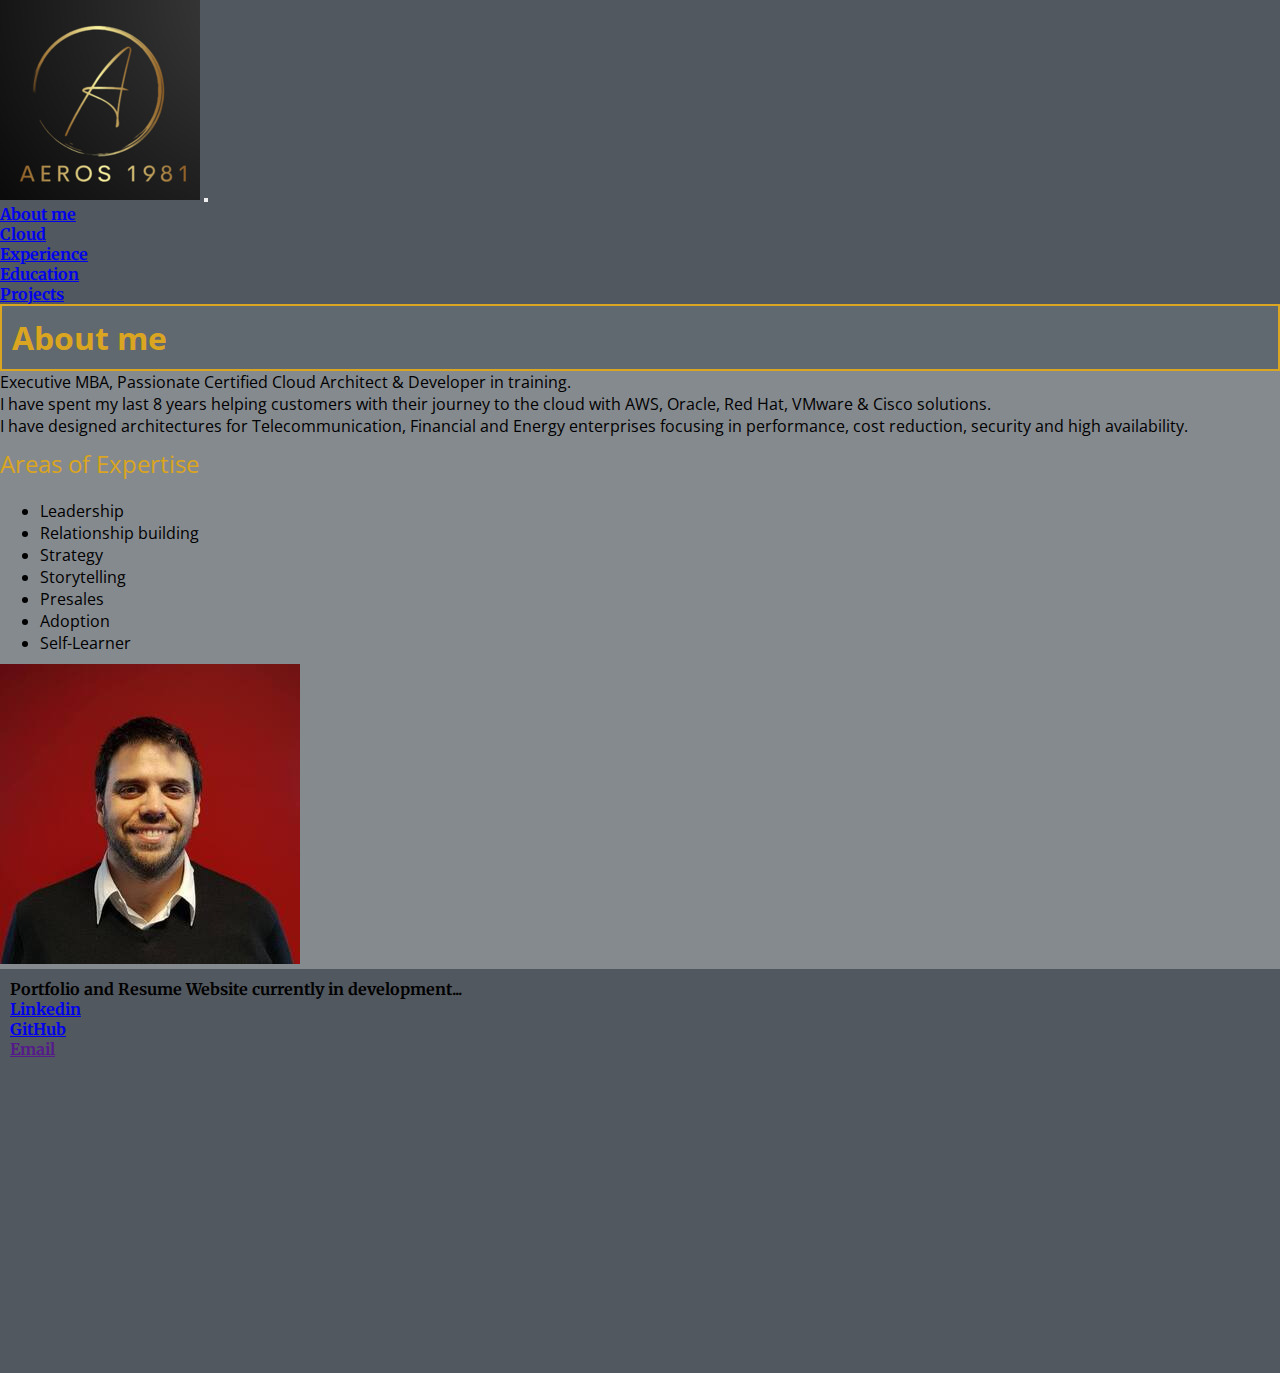
<file: index.html>
<!DOCTYPE html>
<html lang="en">

<head>
    <meta charset="UTF-8">
    <meta name="viewport" content="width=device-width, initial-scale=1.0">
    <title>Portfolio - About me</title>

    <link href="https://cdn.jsdelivr.net/npm/bootstrap@5.3.2/dist/css/bootstrap.min.css" rel="stylesheet"
        integrity="sha384-T3c6CoIi6uLrA9TneNEoa7RxnatzjcDSCmG1MXxSR1GAsXEV/Dwwykc2MPK8M2HN" crossorigin="anonymous">
    <link rel="stylesheet" href="./css/style.css">

    <link rel="preconnect" href="https://fonts.googleapis.com">
    <link rel="preconnect" href="https://fonts.gstatic.com" crossorigin>
    <link
        href="https://fonts.googleapis.com/css2?family=Merriweather:ital,wght@0,300;0,400;0,700;1,700&family=Open+Sans:ital,wght@0,300;0,400;0,700;1,700&display=swap"
        rel="stylesheet">


</head>

<body>
    <header>
        <!--    <img class="iconoBorde" src="./img/Home Logo.png">
        <nav>
            <ul>
                <li><a href="./index.html">About me</a></li>
                <li><a href="./Cloud.html">Cloud</a></li>
                <li><a href="./Experience.html">Experience</a></li>
                <li><a href="./Education.html">Education</a></li>
                <li><a href="./Projects.html">Projects</a></li>
            </ul>
        </nav>-->





        <nav class="navbar navbar-expand-lg header__navbar fixed-top">
            <div class="container-fluid">
                <a class="navbar-brand" href="./index.html"><img class="iconoBorde" src="./img/Home Logo.png"></a>
                <button class="navbar-toggler" type="button" data-bs-toggle="collapse"
                    data-bs-target="#navbarSupportedContent" aria-controls="navbarSupportedContent"
                    aria-expanded="false" aria-label="Toggle navigation">
                    <span class="navbar-toggler-icon"></span>
                </button>
                <div class="collapse navbar-collapse justify-content-center header__navbar--links"
                    id="navbarSupportedContent">

                    <ul class="navbar-nav mb-2 mb-lg-0 ">

                        <li class="nav-item">
                            <a class="nav-link active" aria-current="page" href="./index.html">About me</a>
                        </li>


                        <li class="nav-item">
                            <a class="nav-link" href="./Cloud.html">Cloud</a>
                        </li>

                        <li class="nav-item">
                            <a class="nav-link" href="./Experience.html">Experience</a>
                        </li>

                        <li class="nav-item">
                            <a class="nav-link" href="./Education.html">Education</a>
                        </li>

                        <li class="nav-item">
                            <a class="nav-link" href="./Projects.html">Projects</a>

                </div>


                <!--<li class="nav-item dropdown">
                    <a class="nav-link dropdown-toggle" href="#" role="button" data-bs-toggle="dropdown" aria-expanded="false">
                      Dropdown
                    </a>
                    <ul class="dropdown-menu">
                      <li><a class="dropdown-item" href="#">Action</a></li>
                      <li><a class="dropdown-item" href="#">Another action</a></li>
                      <li><hr class="dropdown-divider"></li>
                      <li><a class="dropdown-item" href="#">Something else here</a></li>
                    </ul>
                  </li>-->
                <!-- <li class="nav-item">
                    <a class="nav-link disabled" aria-disabled="true">Disabled</a>
                  </li>-->
                </ul>
                <!--<form class="d-flex" role="search">
                  <input class="form-control me-2" type="search" placeholder="Search" aria-label="Search">
                  <button class="btn btn-outline-success" type="submit">Search</button>
                </form>-->
            </div>
            </div>
        </nav>
    </header>

    <main>
        <h1>About me</h1>
        <div class="sectionDebajoH1">
            </p>Executive MBA, Passionate Certified Cloud Architect & Developer in training.</p>
            </p>I have spent my last 8 years helping customers with their journey to the cloud with AWS, Oracle, Red
            Hat, VMware & Cisco solutions.</p>
            </p>I have designed architectures for Telecommunication, Financial and Energy enterprises focusing in
            performance, cost reduction, security and high availability.</p>

            <h2>Areas of Expertise</h2>
            <ul class="listaDentroSection">
                <li>Leadership</li>
                <li>Relationship building</li>
                <li>Strategy</li>
                <li>Storytelling</li>
                <li>Presales</li>
                <li>Adoption</li>
                <li>Self-Learner</li>
            </ul>

            <img src="./img/foto perfil.jpg" alt="" class="foto">
        </div>
    </main>



    <footer>

        <div class="d-flex justify-content-between">
          
                    <p>Portfolio and Resume Website currently in development...</p>
             
                    <ul class="footer__links">
                        <li><a href="https://www.linkedin.com/in/ariel-alvarez-213a015/" target="_blank">Linkedin</a>
                        </li>
                        <li><a href="https://github.com/ariellalvarez" target="_blank">GitHub</a></li>
                        <!-- Aun no sé como hacer para que abra para redactar un email, por eso no hay link-->
                        <li><a href="">Email</a></li>
                    </ul>

                    <iframe class="footer__map"
                        src="https://www.google.com/maps/embed?pb=!1m18!1m12!1m3!1d104650.76899800851!2d-58.47582187414301!3d-34.948173018175794!2m3!1f0!2f0!3f0!3m2!1i1024!2i768!4f13.1!3m3!1m2!1s0x95bd2ac722a20aff%3A0x7085c1356f2d97a5!2sGuernica%2C%20Provincia%20de%20Buenos%20Aires!5e0!3m2!1ses!2sar!4v1694434608830!5m2!1ses!2sar"
                        width="600" height="450" style="border:0;" allowfullscreen="" loading="lazy"
                        referrerpolicy="no-referrer-when-downgrade"></iframe>
           
        </div>


    </footer>


    <script src="https://cdn.jsdelivr.net/npm/bootstrap@5.3.2/dist/js/bootstrap.bundle.min.js"
        integrity="sha384-C6RzsynM9kWDrMNeT87bh95OGNyZPhcTNXj1NW7RuBCsyN/o0jlpcV8Qyq46cDfL"
        crossorigin="anonymous"></script>
</body>

</html>
</file>
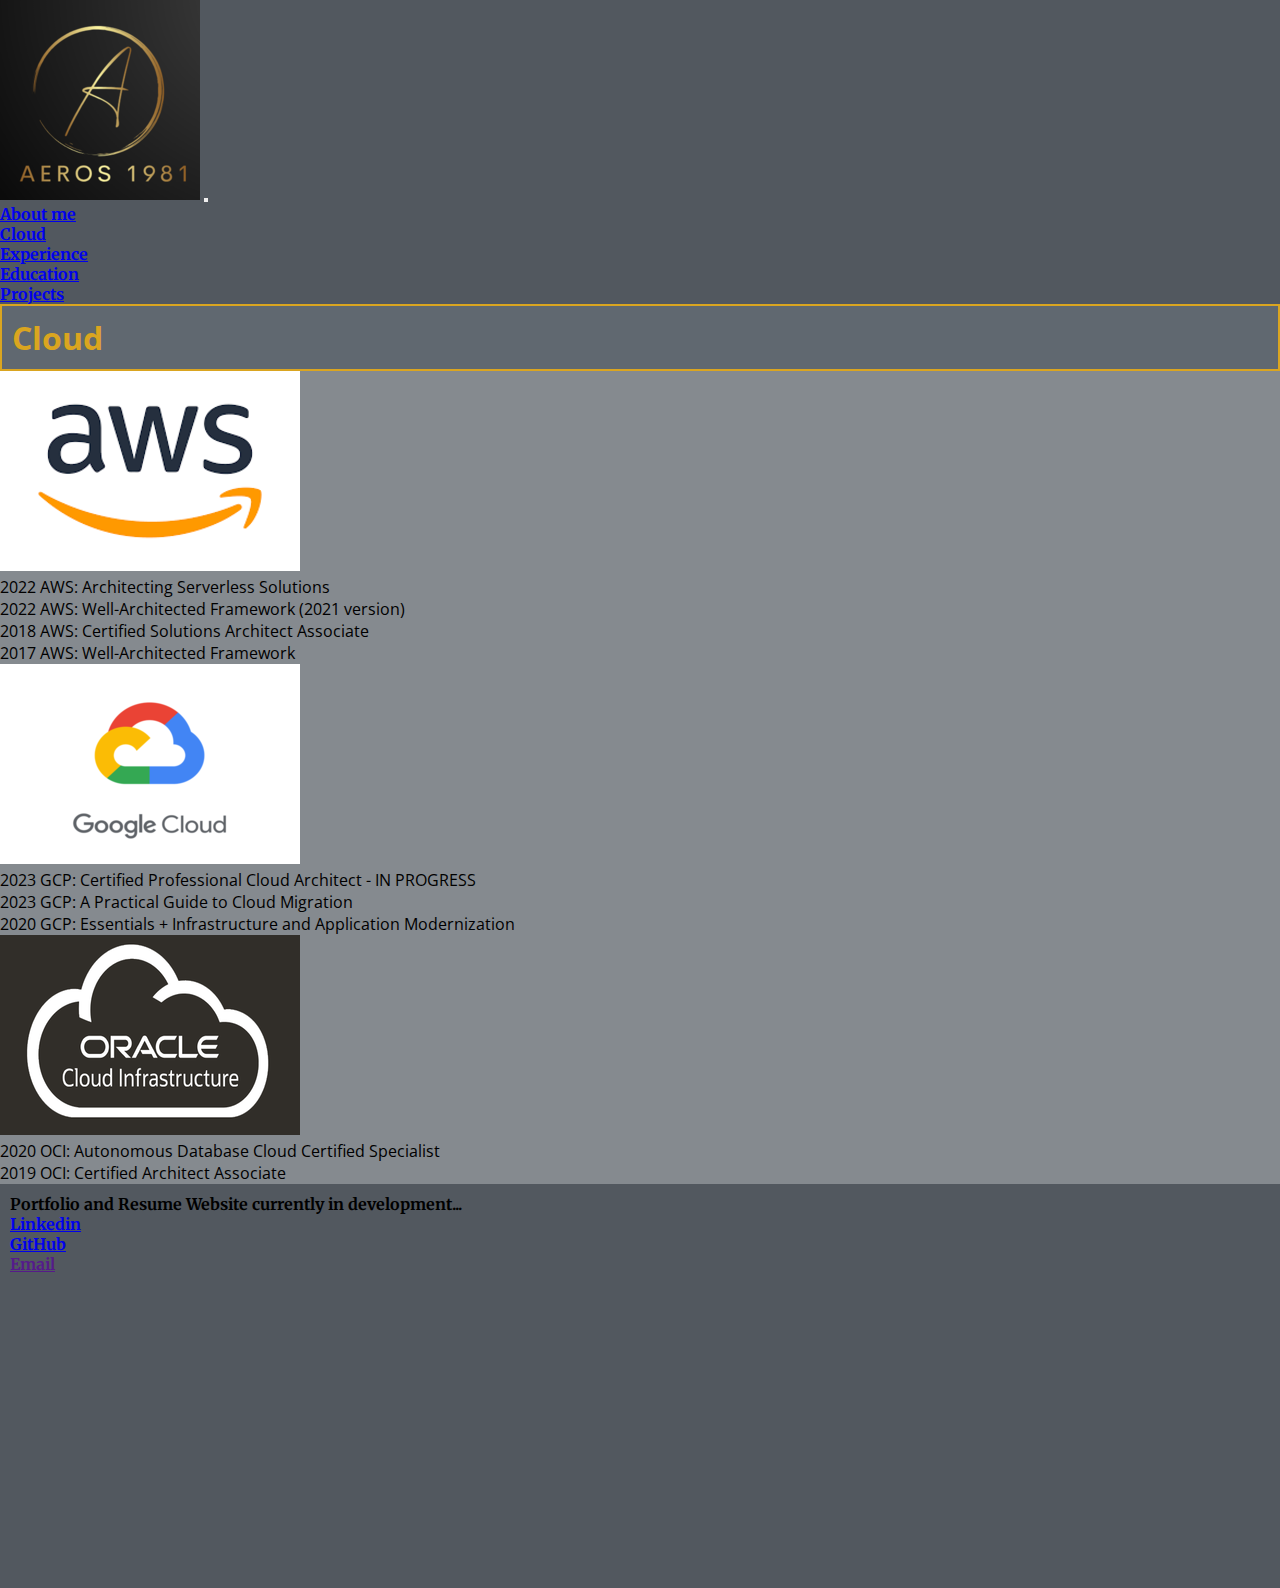
<file: cloud.html>
<!DOCTYPE html>
<html lang="en">
    <head>
        <meta charset="UTF-8">
        <meta name="viewport" content="width=device-width, initial-scale=1.0">
        <title>Portfolio - Cloud</title>
        <link href="https://cdn.jsdelivr.net/npm/bootstrap@5.3.2/dist/css/bootstrap.min.css" rel="stylesheet"
        integrity="sha384-T3c6CoIi6uLrA9TneNEoa7RxnatzjcDSCmG1MXxSR1GAsXEV/Dwwykc2MPK8M2HN" crossorigin="anonymous">
    
        <link rel="stylesheet" href="./css/style.css">
    
        <link rel="preconnect" href="https://fonts.googleapis.com">
        <link rel="preconnect" href="https://fonts.gstatic.com" crossorigin>
        <link href="https://fonts.googleapis.com/css2?family=Merriweather:ital,wght@0,300;0,400;0,700;1,700&family=Open+Sans:ital,wght@0,300;0,400;0,700;1,700&display=swap" rel="stylesheet">
    
      
    </head>
<body>
    <header>
        <!--    <img class="iconoBorde" src="./img/Home Logo.png">
            <nav>
                <ul>
                    <li><a href="./index.html">About me</a></li>
                    <li><a href="./Cloud.html">Cloud</a></li>
                    <li><a href="./Experience.html">Experience</a></li>
                    <li><a href="./Education.html">Education</a></li>
                    <li><a href="./Projects.html">Projects</a></li>
                </ul>
            </nav>-->
    
    
    
    
    
        <nav class="navbar navbar-expand-lg header__navbar fixed-top">
            <div class="container-fluid">
                <a class="navbar-brand" href="./index.html"><img class="iconoBorde" src="./img/Home Logo.png"></a>
                <button class="navbar-toggler" type="button" data-bs-toggle="collapse"
                    data-bs-target="#navbarSupportedContent" aria-controls="navbarSupportedContent" aria-expanded="false"
                    aria-label="Toggle navigation">
                    <span class="navbar-toggler-icon"></span>
                </button>
                <div class="collapse navbar-collapse justify-content-center header__navbar--links" id="navbarSupportedContent">
            
                    <ul class="navbar-nav mb-2 mb-lg-0 ">
    
                                    <li class="nav-item">
                                        <a class="nav-link" href="./index.html">About me</a>
                                    </li>
                            
    
                                    <li class="nav-item">
                                        <a class="nav-link active" aria-current="page" href="./Cloud.html">Cloud</a>
                                    </li>
    
                                    <li class="nav-item">
                                        <a class="nav-link" href="./Experience.html">Experience</a>
                                    </li>
                              
                                    <li class="nav-item">
                                        <a class="nav-link" href="./Education.html">Education</a>
                                    </li>
                               
                                    <li class="nav-item">
                                        <a class="nav-link" href="./Projects.html">Projects</a>
                                   
                                </div>
    
    
                                <!--<li class="nav-item dropdown">
                        <a class="nav-link dropdown-toggle" href="#" role="button" data-bs-toggle="dropdown" aria-expanded="false">
                          Dropdown
                        </a>
                        <ul class="dropdown-menu">
                          <li><a class="dropdown-item" href="#">Action</a></li>
                          <li><a class="dropdown-item" href="#">Another action</a></li>
                          <li><hr class="dropdown-divider"></li>
                          <li><a class="dropdown-item" href="#">Something else here</a></li>
                        </ul>
                      </li>-->
                                <!-- <li class="nav-item">
                        <a class="nav-link disabled" aria-disabled="true">Disabled</a>
                      </li>-->
                    </ul>
                    <!--<form class="d-flex" role="search">
                      <input class="form-control me-2" type="search" placeholder="Search" aria-label="Search">
                      <button class="btn btn-outline-success" type="submit">Search</button>
                    </form>-->
                </div>
            </div>
        </nav>
        </header>

    <main>
        <h1>Cloud</h1>
        <div class="sectionDebajoH1">
            
            <img src="./img/AWS Logo.png" alt="">
            <div class="acomodarTextoLogoNube">
                <ul><li>2022 	AWS: Architecting Serverless Solutions
                    </li>
                <li>2022 	AWS: Well-Architected Framework (2021 version)
                    </li>
                <li>2018	AWS: Certified Solutions Architect Associate
                    </li>
                <li>2017	AWS: Well-Architected Framework</li></ul>
            </div>
            <img src="./img/GCP Logo.png" alt="">

            <div class="acomodarTextoLogoNube">
                <ul><li>2023	GCP: Certified Professional Cloud Architect - IN PROGRESS</li>
                <li>2023	GCP: A Practical Guide to Cloud Migration</li>
                <li>2020	GCP: Essentials + Infrastructure and Application Modernization</li>
                </ul>
            </div>

            <img src="./img/OCI Logo.png" alt="">
            
            <div class="acomodarTextoLogoNube">
                <ul><li>2020	OCI: Autonomous Database Cloud Certified Specialist</li>
                <li>2019	OCI: Certified Architect Associate</li>
                        </ul>
            </div>

            </div>
    </main>
    

    

 
    <footer>

        <div class="d-flex justify-content-between">
          
                    <p>Portfolio and Resume Website currently in development...</p>
             
                    <ul class="footer__links">
                        <li><a href="https://www.linkedin.com/in/ariel-alvarez-213a015/" target="_blank">Linkedin</a>
                        </li>
                        <li><a href="https://github.com/ariellalvarez" target="_blank">GitHub</a></li>
                        <!-- Aun no sé como hacer para que abra para redactar un email, por eso no hay link-->
                        <li><a href="">Email</a></li>
                    </ul>

                    <iframe class="footer__map"
                        src="https://www.google.com/maps/embed?pb=!1m18!1m12!1m3!1d104650.76899800851!2d-58.47582187414301!3d-34.948173018175794!2m3!1f0!2f0!3f0!3m2!1i1024!2i768!4f13.1!3m3!1m2!1s0x95bd2ac722a20aff%3A0x7085c1356f2d97a5!2sGuernica%2C%20Provincia%20de%20Buenos%20Aires!5e0!3m2!1ses!2sar!4v1694434608830!5m2!1ses!2sar"
                        width="600" height="450" style="border:0;" allowfullscreen="" loading="lazy"
                        referrerpolicy="no-referrer-when-downgrade"></iframe>
           
        </div>


    </footer>

    
    <script src="https://cdn.jsdelivr.net/npm/bootstrap@5.3.2/dist/js/bootstrap.bundle.min.js"
    integrity="sha384-C6RzsynM9kWDrMNeT87bh95OGNyZPhcTNXj1NW7RuBCsyN/o0jlpcV8Qyq46cDfL"
    crossorigin="anonymous"></script>
</body>
</html>
</file>
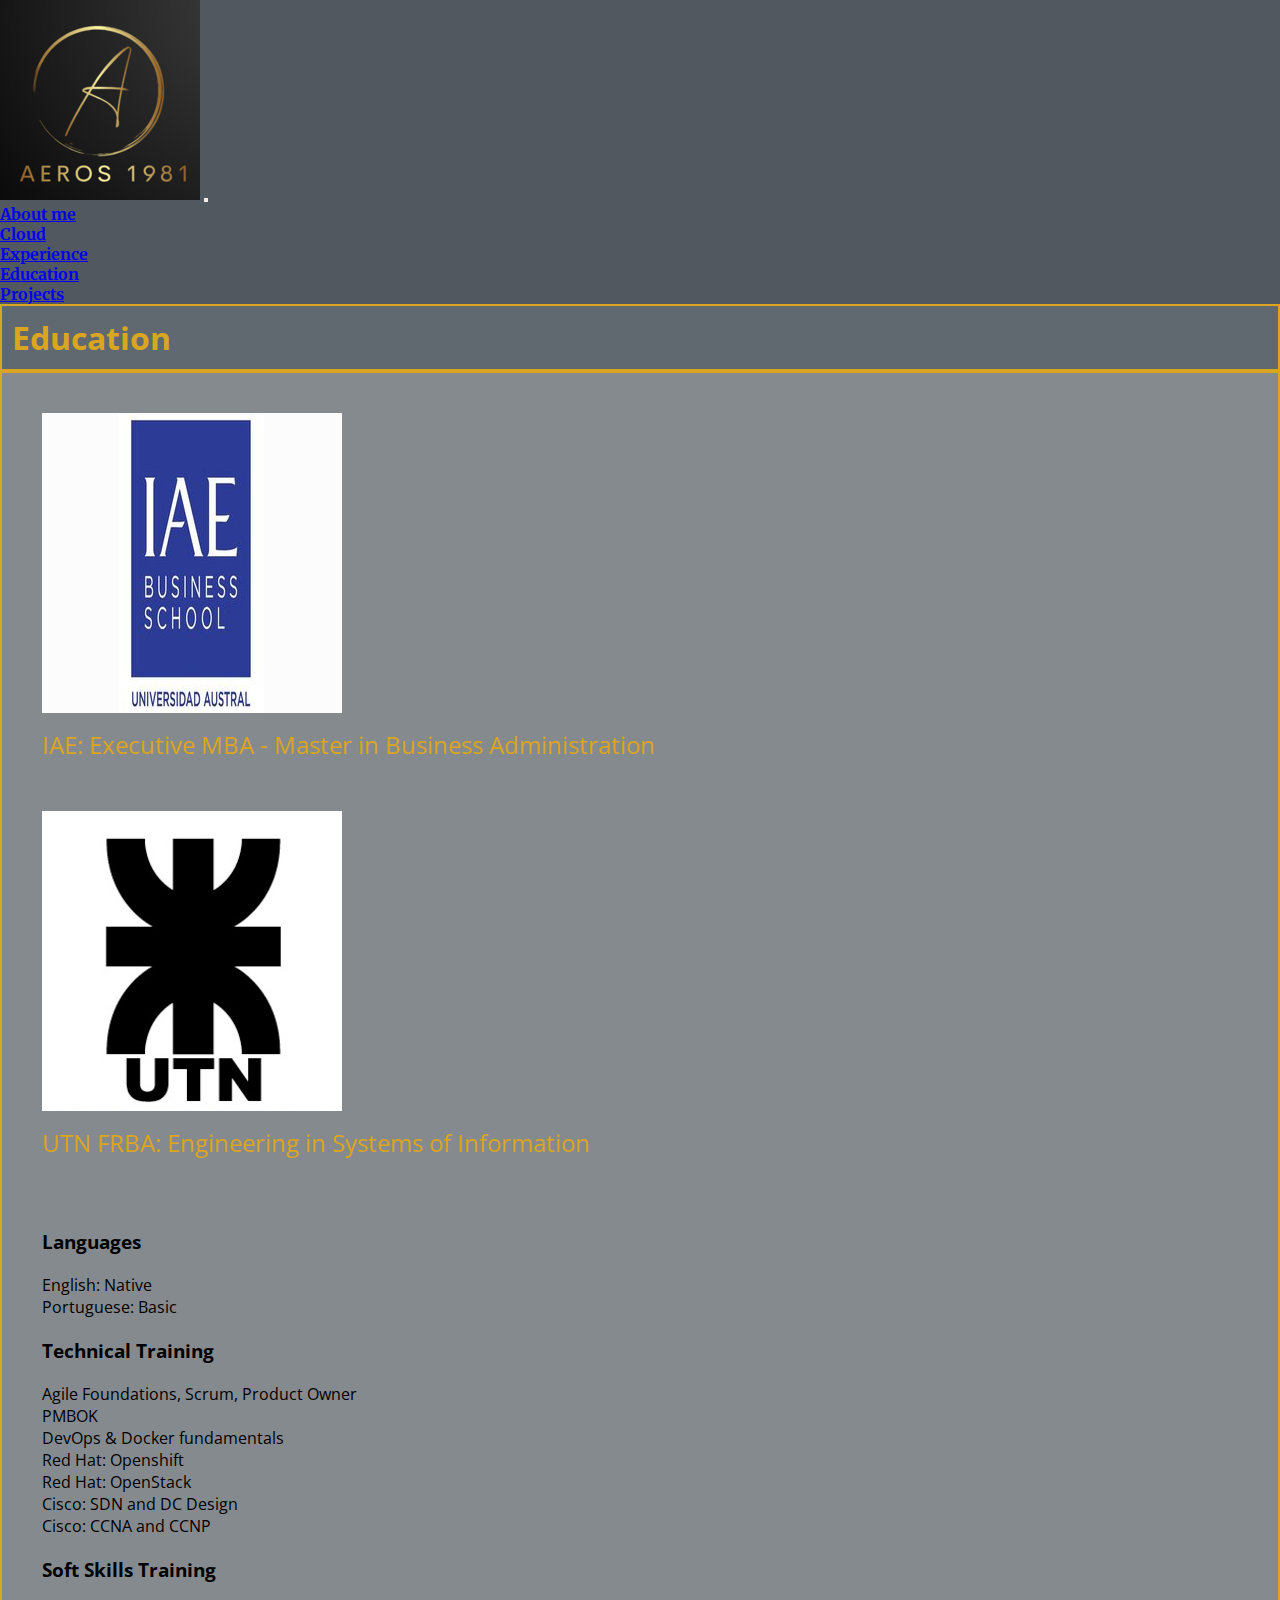
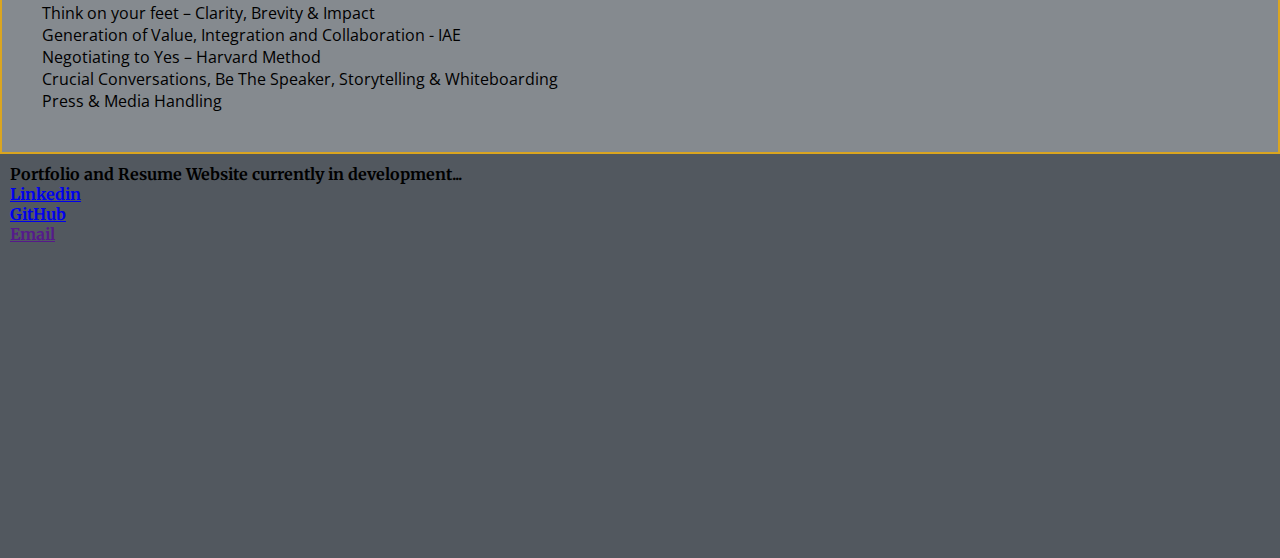
<file: education.html>
<!DOCTYPE html>
<html lang="en">

<head>
    <meta charset="UTF-8">
    <meta name="viewport" content="width=device-width, initial-scale=1.0">
    <title>Portfolio - Education</title>
    <link href="https://cdn.jsdelivr.net/npm/bootstrap@5.3.2/dist/css/bootstrap.min.css" rel="stylesheet"
        integrity="sha384-T3c6CoIi6uLrA9TneNEoa7RxnatzjcDSCmG1MXxSR1GAsXEV/Dwwykc2MPK8M2HN" crossorigin="anonymous">


    <link rel="stylesheet" href="./css/style.css">

    <link rel="preconnect" href="https://fonts.googleapis.com">
    <link rel="preconnect" href="https://fonts.gstatic.com" crossorigin>
    <link
        href="https://fonts.googleapis.com/css2?family=Merriweather:ital,wght@0,300;0,400;0,700;1,700&family=Open+Sans:ital,wght@0,300;0,400;0,700;1,700&display=swap"
        rel="stylesheet">


</head>

<body>
    <header>
        <!--    <img class="iconoBorde" src="./img/Home Logo.png">
            <nav>
                <ul>
                    <li><a href="./index.html">About me</a></li>
                    <li><a href="./Cloud.html">Cloud</a></li>
                    <li><a href="./Experience.html">Experience</a></li>
                    <li><a href="./Education.html">Education</a></li>
                    <li><a href="./Projects.html">Projects</a></li>
                </ul>
            </nav>-->





        <nav class="navbar navbar-expand-lg header__navbar">
            <div class="container-fluid">
                <a class="navbar-brand" href="./index.html"><img class="img-fluid iconoBorde" src="./img/Home Logo.png"
                        alt="Logo de la pagina letra A rodeada por un circulo en dorado, abajo escrito Aeros 1981"></a>
                <button class="navbar-toggler" type="button" data-bs-toggle="collapse"
                    data-bs-target="#navbarSupportedContent" aria-controls="navbarSupportedContent"
                    aria-expanded="false" aria-label="Toggle navigation">
                    <span class="navbar-toggler-icon"></span>
                </button>
                <div class="collapse navbar-collapse justify-content-center header__navbar--links"
                    id="navbarSupportedContent">

                    <ul class="navbar-nav mb-2 mb-lg-0 ">

                        <li class="nav-item">
                            <a class="nav-link" href="./index.html">About me</a>
                        </li>


                        <li class="nav-item">
                            <a class="nav-link" href="./Cloud.html">Cloud</a>
                        </li>

                        <li class="nav-item">
                            <a class="nav-link" href="./Experience.html">Experience</a>
                        </li>

                        <li class="nav-item">
                            <a class="nav-link active" aria-current="page" href="./Education.html">Education</a>
                        </li>

                        <li class="nav-item">
                            <a class="nav-link" href="./Projects.html">Projects</a>

                </div>


                <!--<li class="nav-item dropdown">
                        <a class="nav-link dropdown-toggle" href="#" role="button" data-bs-toggle="dropdown" aria-expanded="false">
                          Dropdown
                        </a>
                        <ul class="dropdown-menu">
                          <li><a class="dropdown-item" href="#">Action</a></li>
                          <li><a class="dropdown-item" href="#">Another action</a></li>
                          <li><hr class="dropdown-divider"></li>
                          <li><a class="dropdown-item" href="#">Something else here</a></li>
                        </ul>
                      </li>-->
                <!-- <li class="nav-item">
                        <a class="nav-link disabled" aria-disabled="true">Disabled</a>
                      </li>-->
                </ul>
                <!--<form class="d-flex" role="search">
                      <input class="form-control me-2" type="search" placeholder="Search" aria-label="Search">
                      <button class="btn btn-outline-success" type="submit">Search</button>
                    </form>-->
            </div>
            </div>
        </nav>
    </header>

    <main>
        <h1>Education</h1>
        <div class="main__debajoh1">

            <div class="row justify-content-around cloud__main--padding">

                <div class="col-lg-2">

                </div>
                <div class="col-lg-4">
                    <img src="./img/IAE Logo.jpg" alt="Logo IAE" class="img-fluid">
                </div>
                <div class="col-lg-6">
                    <h2>IAE: Executive MBA - Master in Business Administration</h2>
                </div>

            </div>

            <div class="row justify-content-around cloud__main--padding">

                <div class="col-lg-2">

                </div>
                <div class="col-lg-4">
                    <img src="./img/UTN Logo.jpg" alt="Logo UTN" class="img-fluid">
                </div>
                <div class="col-lg-6">
                    <h2>UTN FRBA: Engineering in Systems of Information</h2>
                </div>

            </div>




            <div class="row justify-content-around cloud__main--padding">

                <div class="col-lg-6">

                </div>
                <div class="col-lg-6">
                    <h3 style="padding: 20px 20px 20px 0px">Languages</h3>
                    <ul class="ul__none">
                        <li>English: Native
                        </li>
                        <li>Portuguese: Basic
                        </li>
                    </ul>


                    <h3 style="padding: 20px 20px 20px 0px">Technical Training</h3>
                    <ul class="ul__none">
                        <li>Agile Foundations, Scrum, Product Owner
                        </li>
                        <li>PMBOK
                        </li>
                        <li>DevOps & Docker fundamentals
                        </li>
                        <li>Red Hat: Openshift
                        </li>
                        <li>Red Hat: OpenStack
                        </li>
                        <li>Cisco: SDN and DC Design
                        </li>
                        <li>Cisco: CCNA and CCNP</li>
                    </ul>
                    <h3 style="padding: 20px 20px 20px 0px">Soft Skills Training</h3>
                    <ul class="ul__none">
                        <li>Think on your feet – Clarity, Brevity & Impact
                        </li>
                        <li>Generation of Value, Integration and Collaboration - IAE
                        </li>
                        <li>Negotiating to Yes – Harvard Method
                        </li>
                        <li>Crucial Conversations, Be The Speaker, Storytelling & Whiteboarding
                        </li>
                        <li>Press & Media Handling
                        </li>
                    </ul>
                </div>

            </div>









        </div>

        
    </main>





    <footer>

        <div class="d-flex justify-content-between">

            <p>Portfolio and Resume Website currently in development...</p>

            <ul class="footer__links">
                <li><a href="https://www.linkedin.com/in/ariel-alvarez-213a015/" target="_blank">Linkedin</a>
                </li>
                <li><a href="https://github.com/ariellalvarez" target="_blank">GitHub</a></li>
                <!-- Aun no sé como hacer para que abra para redactar un email, por eso no hay link-->
                <li><a href="">Email</a></li>
            </ul>

            <iframe class="footer__map"
                src="https://www.google.com/maps/embed?pb=!1m18!1m12!1m3!1d104650.76899800851!2d-58.47582187414301!3d-34.948173018175794!2m3!1f0!2f0!3f0!3m2!1i1024!2i768!4f13.1!3m3!1m2!1s0x95bd2ac722a20aff%3A0x7085c1356f2d97a5!2sGuernica%2C%20Provincia%20de%20Buenos%20Aires!5e0!3m2!1ses!2sar!4v1694434608830!5m2!1ses!2sar"
                width="600" height="450" style="border:0;" allowfullscreen="" loading="lazy"
                referrerpolicy="no-referrer-when-downgrade"></iframe>

        </div>


    </footer>


    <script src="https://cdn.jsdelivr.net/npm/bootstrap@5.3.2/dist/js/bootstrap.bundle.min.js"
        integrity="sha384-C6RzsynM9kWDrMNeT87bh95OGNyZPhcTNXj1NW7RuBCsyN/o0jlpcV8Qyq46cDfL"
        crossorigin="anonymous"></script>
</body>

</html>
</file>
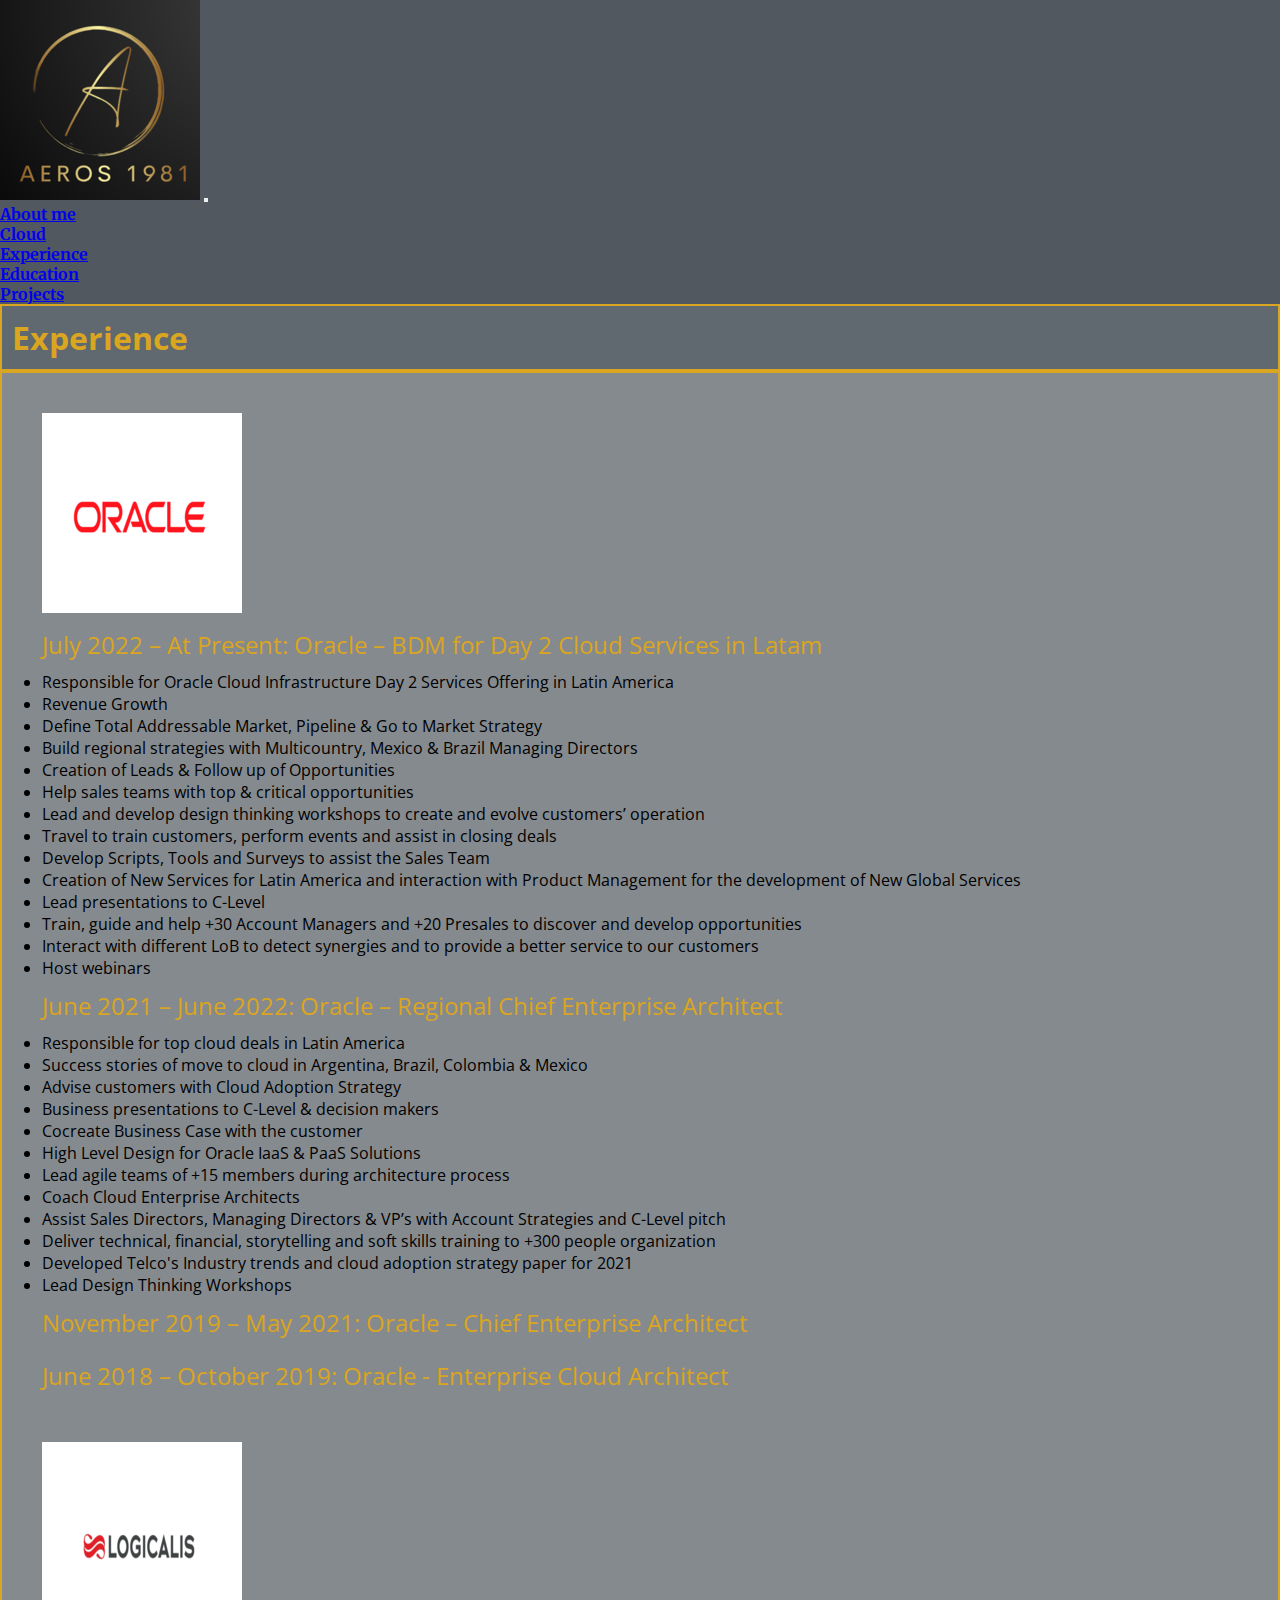
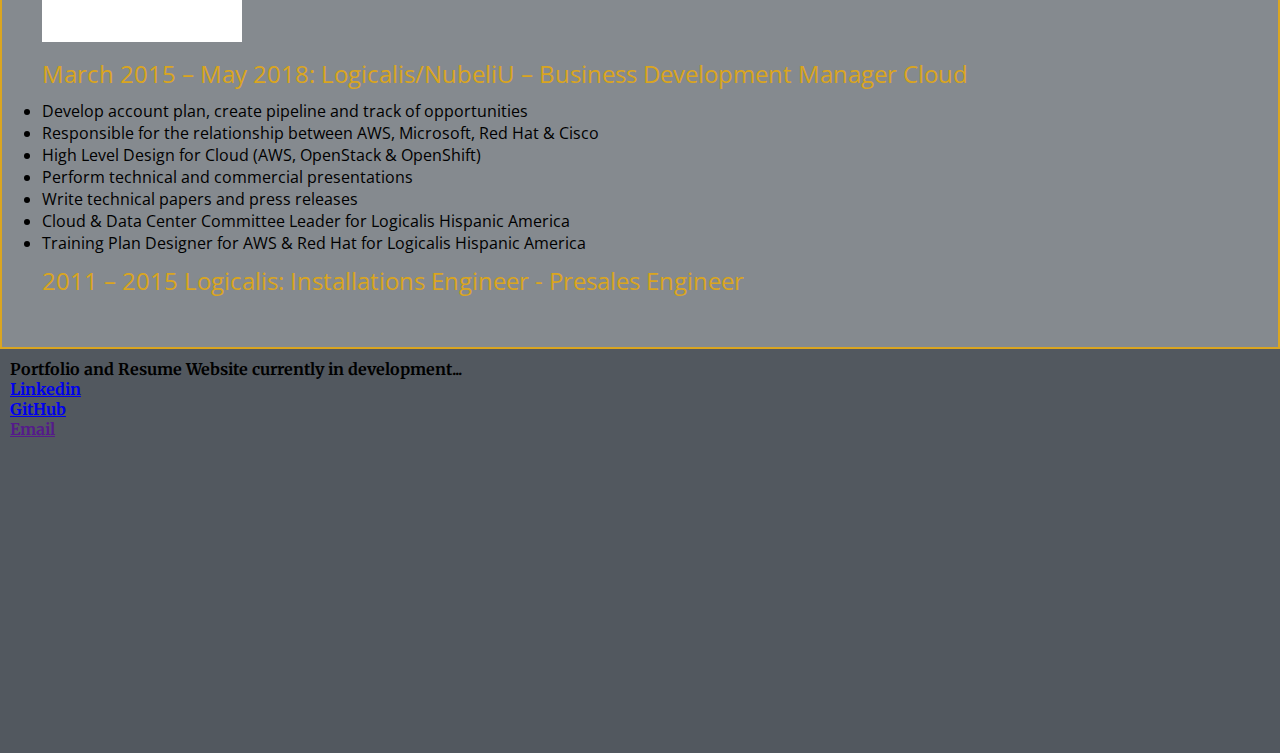
<file: experience.html>
<!DOCTYPE html>
<html lang="en">

<head>
    <meta charset="UTF-8">
    <meta name="viewport" content="width=device-width, initial-scale=1.0">
    <title>Portfolio - Experience</title>
    <link href="https://cdn.jsdelivr.net/npm/bootstrap@5.3.2/dist/css/bootstrap.min.css" rel="stylesheet"
        integrity="sha384-T3c6CoIi6uLrA9TneNEoa7RxnatzjcDSCmG1MXxSR1GAsXEV/Dwwykc2MPK8M2HN" crossorigin="anonymous">
    <link rel="stylesheet" href="./css/style.css">

    <link rel="preconnect" href="https://fonts.googleapis.com">
    <link rel="preconnect" href="https://fonts.gstatic.com" crossorigin>
    <link
        href="https://fonts.googleapis.com/css2?family=Merriweather:ital,wght@0,300;0,400;0,700;1,700&family=Open+Sans:ital,wght@0,300;0,400;0,700;1,700&display=swap"
        rel="stylesheet">


</head>

<body>
    <header>
        <!--    <img class="iconoBorde" src="./img/Home Logo.png">
            <nav>
                <ul>
                    <li><a href="./index.html">About me</a></li>
                    <li><a href="./Cloud.html">Cloud</a></li>
                    <li><a href="./Experience.html">Experience</a></li>
                    <li><a href="./Education.html">Education</a></li>
                    <li><a href="./Projects.html">Projects</a></li>
                </ul>
            </nav>-->





        <nav class="navbar navbar-expand-lg header__navbar">
            <div class="container-fluid">
                <a class="navbar-brand" href="./index.html"><img class="img-fluid iconoBorde" src="./img/Home Logo.png"
                        alt="Logo de la pagina letra A rodeada por un circulo en dorado, abajo escrito Aeros 1981"></a>
                <button class="navbar-toggler" type="button" data-bs-toggle="collapse"
                    data-bs-target="#navbarSupportedContent" aria-controls="navbarSupportedContent"
                    aria-expanded="false" aria-label="Toggle navigation">
                    <span class="navbar-toggler-icon"></span>
                </button>
                <div class="collapse navbar-collapse justify-content-center header__navbar--links"
                    id="navbarSupportedContent">

                    <ul class="navbar-nav mb-2 mb-lg-0 ">

                        <li class="nav-item">
                            <a class="nav-link" href="./index.html">About me</a>
                        </li>


                        <li class="nav-item">
                            <a class="nav-link" href="./Cloud.html">Cloud</a>
                        </li>

                        <li class="nav-item">
                            <a class="nav-link active" aria-current="page" href="./Experience.html">Experience</a>
                        </li>

                        <li class="nav-item">
                            <a class="nav-link" href="./Education.html">Education</a>
                        </li>

                        <li class="nav-item">
                            <a class="nav-link" href="./Projects.html">Projects</a>

                </div>


                <!--<li class="nav-item dropdown">
                        <a class="nav-link dropdown-toggle" href="#" role="button" data-bs-toggle="dropdown" aria-expanded="false">
                          Dropdown
                        </a>
                        <ul class="dropdown-menu">
                          <li><a class="dropdown-item" href="#">Action</a></li>
                          <li><a class="dropdown-item" href="#">Another action</a></li>
                          <li><hr class="dropdown-divider"></li>
                          <li><a class="dropdown-item" href="#">Something else here</a></li>
                        </ul>
                      </li>-->
                <!-- <li class="nav-item">
                        <a class="nav-link disabled" aria-disabled="true">Disabled</a>
                      </li>-->
                </ul>
                <!--<form class="d-flex" role="search">
                      <input class="form-control me-2" type="search" placeholder="Search" aria-label="Search">
                      <button class="btn btn-outline-success" type="submit">Search</button>
                    </form>-->
            </div>
            </div>
        </nav>
    </header>

    <main>
        <h1>Experience</h1>
        <div class="main__debajoh1">


            <div class="row justify-content-around cloud__main--padding">

                <div class="col-lg-2">

                </div>
                <div class="col-lg-4">
                    <img src="./img/Oracle Logo.png" alt="Logo Oracle" class="img-fluid">
                </div>
                <div class="col-lg-6">
                    <h2>July 2022 – At Present: Oracle – BDM for Day 2 Cloud Services in Latam</h2>
                    <li>Responsible for Oracle Cloud Infrastructure Day 2 Services Offering in Latin America</li>
                    <li>Revenue Growth</li>
                    <li>Define Total Addressable Market, Pipeline & Go to Market Strategy</li>
                    <li>Build regional strategies with Multicountry, Mexico & Brazil Managing Directors</li>
                    <li>Creation of Leads & Follow up of Opportunities</li>
                    <li>Help sales teams with top & critical opportunities</li>
                    <li>Lead and develop design thinking workshops to create and evolve customers’ operation</li>
                    <li>Travel to train customers, perform events and assist in closing deals</li>
                    <li>Develop Scripts, Tools and Surveys to assist the Sales Team</li>
                    <li>Creation of New Services for Latin America and interaction with Product Management for the
                        development of New Global Services</li>
                    <li>Lead presentations to C-Level</li>
                    <li>Train, guide and help +30 Account Managers and +20 Presales to discover and develop
                        opportunities</li>
                    <li>Interact with different LoB to detect synergies and to provide a better service to our customers
                    </li>
                    <li>Host webinars</li>
                    <h2>June 2021 – June 2022: Oracle – Regional Chief Enterprise Architect</h2>
                    <li>Responsible for top cloud deals in Latin America</li>
                    <li>Success stories of move to cloud in Argentina, Brazil, Colombia & Mexico</li>
                    <li>Advise customers with Cloud Adoption Strategy</li>
                    <li>Business presentations to C-Level & decision makers</li>
                    <li>Cocreate Business Case with the customer</li>
                    <li>High Level Design for Oracle IaaS & PaaS Solutions</li>
                    <li>Lead agile teams of +15 members during architecture process</li>
                    <li>Coach Cloud Enterprise Architects</li>
                    <li>Assist Sales Directors, Managing Directors & VP’s with Account Strategies and C-Level pitch</li>
                    <li>Deliver technical, financial, storytelling and soft skills training to +300 people organization
                    </li>
                    <li>Developed Telco's Industry trends and cloud adoption strategy paper for 2021</li>
                    <li>Lead Design Thinking Workshops</li>
                    <h2>November 2019 – May 2021: Oracle – Chief Enterprise Architect</h2>
                    <h2>June 2018 – October 2019: Oracle - Enterprise Cloud Architect</h2>
                </div>
                
            </div>

            <div class="row justify-content-around cloud__main--padding">

                <div class="col-lg-2">

                </div>
                <div class="col-lg-4">
                    <img src="./img/Logicalis Logo.png" alt="Logo Logicalis" class="img-fluid">
                </div>
                <div class="col-lg-6">
                    <h2>March 2015 – May 2018: Logicalis/NubeliU – Business Development Manager Cloud</h2>
                    <li>Develop account plan, create pipeline and track of opportunities</li>
                    <li>Responsible for the relationship between AWS, Microsoft, Red Hat & Cisco</li>
                    <li>High Level Design for Cloud (AWS, OpenStack & OpenShift)</li>
                    <li>Perform technical and commercial presentations</li>
                    <li>Write technical papers and press releases</li>
                    <li>Cloud & Data Center Committee Leader for Logicalis Hispanic America</li>
                    <li>Training Plan Designer for AWS & Red Hat for Logicalis Hispanic America</li>
                    <h2>2011 – 2015 Logicalis: Installations Engineer - Presales Engineer</h2>
                </div>
                
            </div>




        </div>
    </main>





    <footer>

        <div class="d-flex justify-content-between">

            <p>Portfolio and Resume Website currently in development...</p>

            <ul class="footer__links">
                <li><a href="https://www.linkedin.com/in/ariel-alvarez-213a015/" target="_blank">Linkedin</a>
                </li>
                <li><a href="https://github.com/ariellalvarez" target="_blank">GitHub</a></li>
                <!-- Aun no sé como hacer para que abra para redactar un email, por eso no hay link-->
                <li><a href="">Email</a></li>
            </ul>

            <iframe class="footer__map"
                src="https://www.google.com/maps/embed?pb=!1m18!1m12!1m3!1d104650.76899800851!2d-58.47582187414301!3d-34.948173018175794!2m3!1f0!2f0!3f0!3m2!1i1024!2i768!4f13.1!3m3!1m2!1s0x95bd2ac722a20aff%3A0x7085c1356f2d97a5!2sGuernica%2C%20Provincia%20de%20Buenos%20Aires!5e0!3m2!1ses!2sar!4v1694434608830!5m2!1ses!2sar"
                width="600" height="450" style="border:0;" allowfullscreen="" loading="lazy"
                referrerpolicy="no-referrer-when-downgrade"></iframe>

        </div>


    </footer>


    <script src="https://cdn.jsdelivr.net/npm/bootstrap@5.3.2/dist/js/bootstrap.bundle.min.js"
        integrity="sha384-C6RzsynM9kWDrMNeT87bh95OGNyZPhcTNXj1NW7RuBCsyN/o0jlpcV8Qyq46cDfL"
        crossorigin="anonymous"></script>
</body>

</html>
</file>
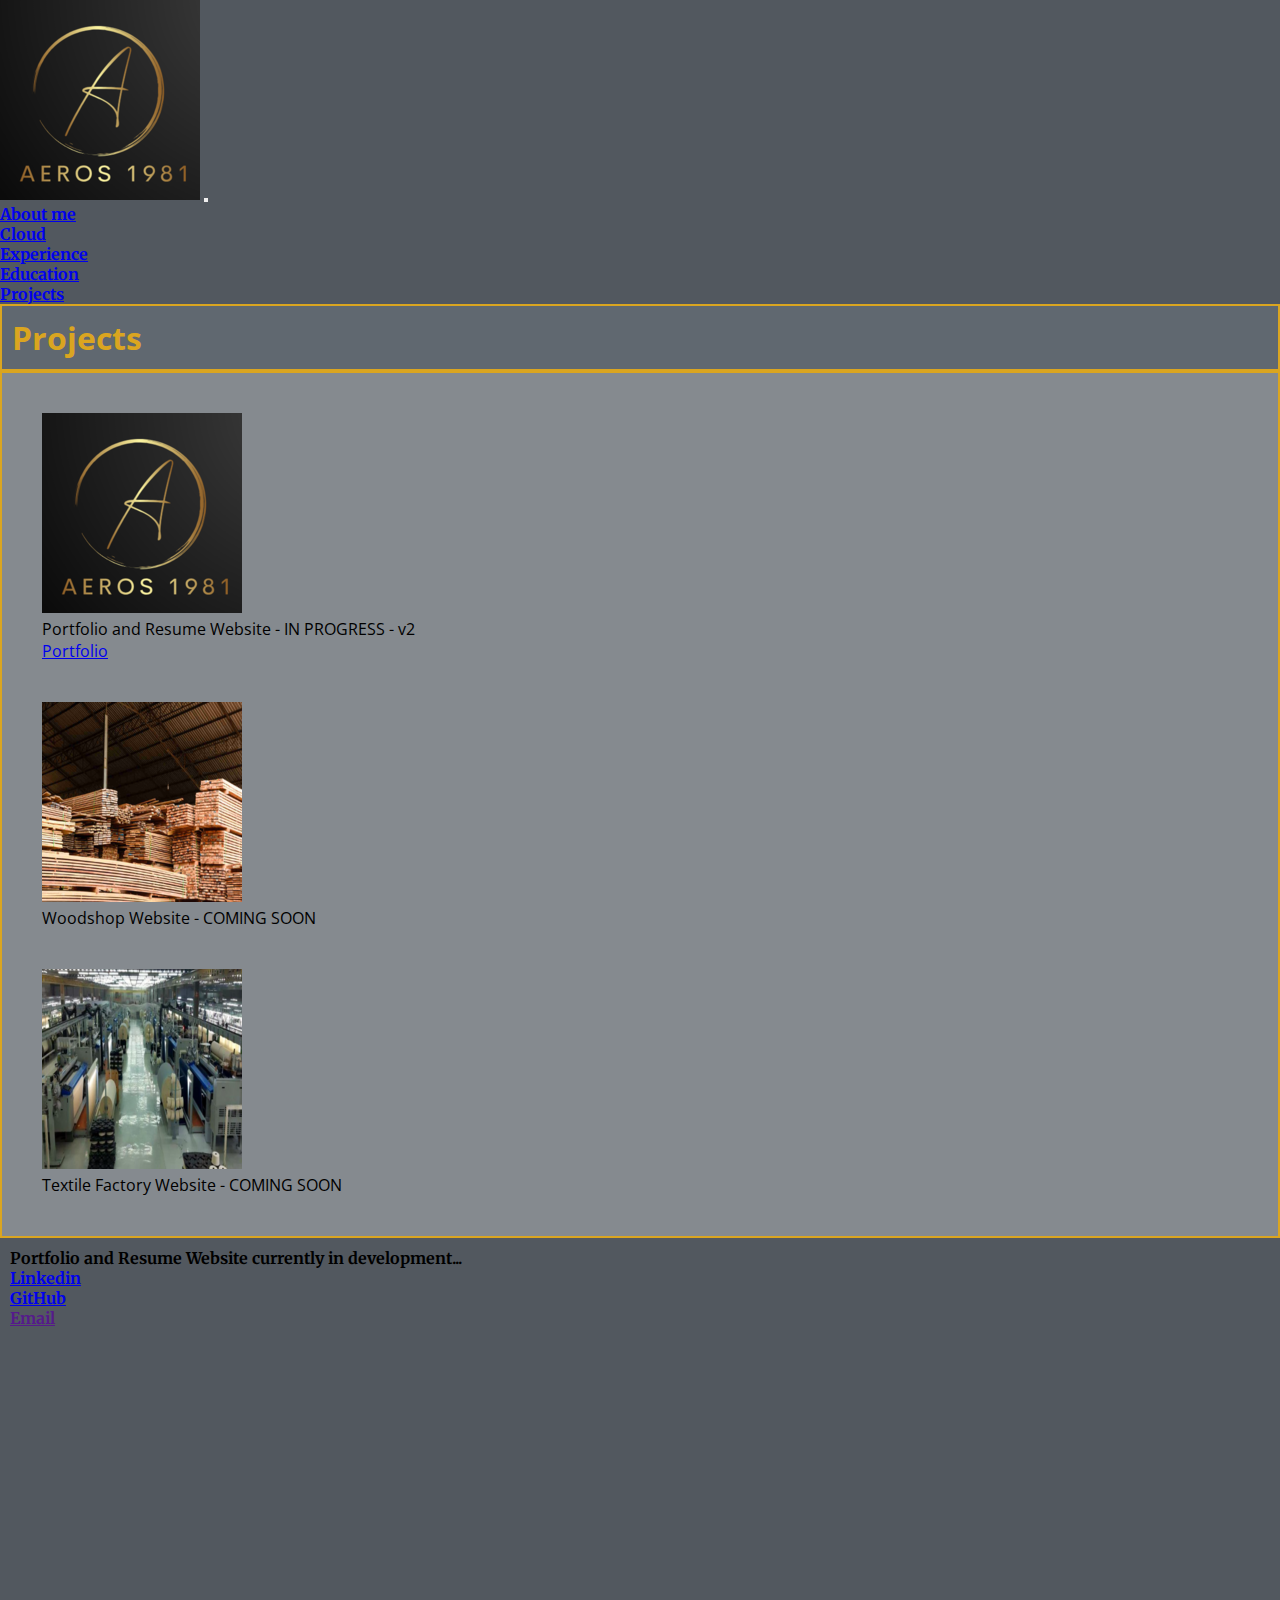
<file: projects.html>
<!DOCTYPE html>
<html lang="en">

<head>
    <meta charset="UTF-8">
    <meta name="viewport" content="width=device-width, initial-scale=1.0">
    <title>Portfolio - Projects</title>
    <link href="https://cdn.jsdelivr.net/npm/bootstrap@5.3.2/dist/css/bootstrap.min.css" rel="stylesheet"
        integrity="sha384-T3c6CoIi6uLrA9TneNEoa7RxnatzjcDSCmG1MXxSR1GAsXEV/Dwwykc2MPK8M2HN" crossorigin="anonymous">


    <link rel="stylesheet" href="./css/style.css">

    <link rel="preconnect" href="https://fonts.googleapis.com">
    <link rel="preconnect" href="https://fonts.gstatic.com" crossorigin>
    <link
        href="https://fonts.googleapis.com/css2?family=Merriweather:ital,wght@0,300;0,400;0,700;1,700&family=Open+Sans:ital,wght@0,300;0,400;0,700;1,700&display=swap"
        rel="stylesheet">


</head>

<body>
    <header>
        <!--    <img class="iconoBorde" src="./img/Home Logo.png">
            <nav>
                <ul>
                    <li><a href="./index.html">About me</a></li>
                    <li><a href="./Cloud.html">Cloud</a></li>
                    <li><a href="./Experience.html">Experience</a></li>
                    <li><a href="./Education.html">Education</a></li>
                    <li><a href="./Projects.html">Projects</a></li>
                </ul>
            </nav>-->





        <nav class="navbar navbar-expand-lg header__navbar">
            <div class="container-fluid">
                <a class="navbar-brand" href="./index.html"><img class="img-fluid iconoBorde" src="./img/Home Logo.png"
                        alt="Logo de la pagina letra A rodeada por un circulo en dorado, abajo escrito Aeros 1981"></a>
                <button class="navbar-toggler" type="button" data-bs-toggle="collapse"
                    data-bs-target="#navbarSupportedContent" aria-controls="navbarSupportedContent"
                    aria-expanded="false" aria-label="Toggle navigation">
                    <span class="navbar-toggler-icon"></span>
                </button>
                <div class="collapse navbar-collapse justify-content-center header__navbar--links"
                    id="navbarSupportedContent">

                    <ul class="navbar-nav mb-2 mb-lg-0 ">

                        <li class="nav-item">
                            <a class="nav-link" href="./index.html">About me</a>
                        </li>


                        <li class="nav-item">
                            <a class="nav-link" href="./Cloud.html">Cloud</a>
                        </li>

                        <li class="nav-item">
                            <a class="nav-link" href="./Experience.html">Experience</a>
                        </li>

                        <li class="nav-item">
                            <a class="nav-link" href="./Education.html">Education</a>
                        </li>

                        <li class="nav-item">
                            <a class="nav-link active" aria-current="page" href="./Projects.html">Projects</a>

                </div>


                <!--<li class="nav-item dropdown">
                        <a class="nav-link dropdown-toggle" href="#" role="button" data-bs-toggle="dropdown" aria-expanded="false">
                          Dropdown
                        </a>
                        <ul class="dropdown-menu">
                          <li><a class="dropdown-item" href="#">Action</a></li>
                          <li><a class="dropdown-item" href="#">Another action</a></li>
                          <li><hr class="dropdown-divider"></li>
                          <li><a class="dropdown-item" href="#">Something else here</a></li>
                        </ul>
                      </li>-->
                <!-- <li class="nav-item">
                        <a class="nav-link disabled" aria-disabled="true">Disabled</a>
                      </li>-->
                </ul>
                <!--<form class="d-flex" role="search">
                      <input class="form-control me-2" type="search" placeholder="Search" aria-label="Search">
                      <button class="btn btn-outline-success" type="submit">Search</button>
                    </form>-->
            </div>
            </div>
        </nav>
    </header>

    <main>
        <h1>Projects</h1>
        <div class="main__debajoh1">

            <div class="row justify-content-around cloud__main--padding">

                <div class="col-lg-2">

                </div>
                <div class="col-lg-4">
                    <img src="./img/Home Logo.png"
                        alt="Logo de la pagina letra A rodeada por un circulo en dorado, abajo escrito Aeros 1981"
                        class="img-fluid">
                </div>
                <div class="col-lg-6">
                    <p>Portfolio and Resume Website - IN PROGRESS - v2</p>

                    <a href="https://ariellalvarez.github.io/PreEntrega2-Alvarez/" target="_blank">Portfolio</a>
                </div>

            </div>

            <div class="row justify-content-around cloud__main--padding">

                <div class="col-lg-2">

                </div>
                <div class="col-lg-4">
                    <img src="./img/Maderera.png" alt="Maderera, galpon, troncos apilados">
                </div>
                <div class="col-lg-6">
                    <p>Woodshop Website - COMING SOON</p>
                </div>

            </div>

            <div class="row justify-content-around cloud__main--padding">

                <div class="col-lg-2">

                </div>
                <div class="col-lg-4">
                    <img src="./img/Telas.png" alt="Fabrica Textil">
                </div>
                <div class="col-lg-6">
                    <p>Textile Factory Website - COMING SOON</p>
                </div>

            </div>




        </div>
    </main>





    <footer>

        <div class="d-flex justify-content-between">

            <p>Portfolio and Resume Website currently in development...</p>

            <ul class="footer__links">
                <li><a href="https://www.linkedin.com/in/ariel-alvarez-213a015/" target="_blank">Linkedin</a>
                </li>
                <li><a href="https://github.com/ariellalvarez" target="_blank">GitHub</a></li>
                <!-- Aun no sé como hacer para que abra para redactar un email, por eso no hay link-->
                <li><a href="">Email</a></li>
            </ul>

            <iframe class="footer__map"
                src="https://www.google.com/maps/embed?pb=!1m18!1m12!1m3!1d104650.76899800851!2d-58.47582187414301!3d-34.948173018175794!2m3!1f0!2f0!3f0!3m2!1i1024!2i768!4f13.1!3m3!1m2!1s0x95bd2ac722a20aff%3A0x7085c1356f2d97a5!2sGuernica%2C%20Provincia%20de%20Buenos%20Aires!5e0!3m2!1ses!2sar!4v1694434608830!5m2!1ses!2sar"
                width="600" height="450" style="border:0;" allowfullscreen="" loading="lazy"
                referrerpolicy="no-referrer-when-downgrade"></iframe>

        </div>


    </footer>



    <script src="https://cdn.jsdelivr.net/npm/bootstrap@5.3.2/dist/js/bootstrap.bundle.min.js"
        integrity="sha384-C6RzsynM9kWDrMNeT87bh95OGNyZPhcTNXj1NW7RuBCsyN/o0jlpcV8Qyq46cDfL"
        crossorigin="anonymous"></script>
</body>

</html>
</file>
<file: css/style.css>
/*font-family: 'Merriweather', serif;
font-family: 'Open Sans', sans-serif;*/

*{padding: 0;
margin: 0;
/*font-family: 'Open Sans', sans-serif;*/}



header{
    font-family: 'Merriweather', serif;
    font-weight: 700;
    background-color: rgb(82, 88, 95);}

.header__navbar{
    font-family: 'Merriweather', serif;
    font-weight: 700;
    background-color: rgb(82, 88, 95);

}

.footer__map{
    max-width: 300px;
    max-height: 300px;
}

.footer__links{
    font-family: 'Merriweather', serif;
    font-weight: 700;
    list-style: none;
    
}

.ul__none{
    list-style: none;
}

h1{
            color: goldenrod;
            border: solid 2px goldenrod;
            font-family: 'Open Sans', sans-serif;
            font-weight: 700;
            text-align: left;
            padding: 10px;
            background-color: rgb(96, 104, 112);}

h2{
            color: goldenrod;
            font-family: 'Open Sans', sans-serif;
            font-weight: 400;
            text-align: left;
            padding: 10px 0px;}

main{background-color:rgb(133, 138, 143);
    font-family: 'Open Sans', sans-serif; }


    

footer{background-color: rgb(82, 88, 95);
    font-family: 'Merriweather', serif;
    font-weight: 700;
    padding: 10px;
    }

.main__debajoh1{
    border: solid 2px goldenrod;
    padding: 20px;}

.cloud__main--padding{
    padding: 20px;

}


.listaDentroSection{padding: 10px 40px;}




.acomodarTextoLogoProjects{position: relative;
    bottom:150px;
    left:25%;}

/*.acomodarEntrenamientos{position: relative;
    left:450px;
    list-style: none;
    padding: 10px;
    font-family: 'Open Sans', sans-serif;
    font-weight: 200 ;}*/

    /*.acomodarTextoLogoNube{position: relative;
bottom:150px;
left:25%;}*/

/*.acomodarTextoLogoEmpresa{position: relative;
    bottom:200px;
    left:25%;}*/


/*.listaNoneBullet{
    position: relative;
    top: 200px;
    list-style: none;
    text-align: center;}*/
    

/*.mapaBorde{position: relative;
    left: 75%;
    width: 25%;}*/

/*.foto{position: relative;
    bottom:300px;
    left:75%;}*/

/*
h2{color: blue}

.iconoBorde{
    border: 2px solid blue;
    padding: 10px;
    margin: 5px;
    position: relative;
    top: 50px;
    left: 50px;}

/*.botonNav{
    background-color: grey;
    border: 2px orange;
    padding: 5px;
}*/

/*nav li{
    display: inline-block ;
    background-color: grey;
    border: 2px orange;
    padding: 10px;
    margin: 5px;
}

/*.mapaBorde{
    border: 2px solid blue;
    padding: 10px;
    margin: 5px;
    position: absolute;
    top: 0%;
    left: 25%;
}*/

/*.padre-flex1{
    display: flex;
}

.img-flex1{
    
    width: 150px;
    height: 50px;

    margin: 10px 0;

    display: flex;
    flex-direction: row;
    gap: 30px;
    justify-content: space-between;
    align-items: center;
}

/*nav ul li{
            display: inline-block ;
            background-color: grey;
            position: relative;
            left: 25%;
            bottom: 30px;
            /*border: 2px orange;
            padding: 10px;
            margin: 5px;*
        }*/
</file>
